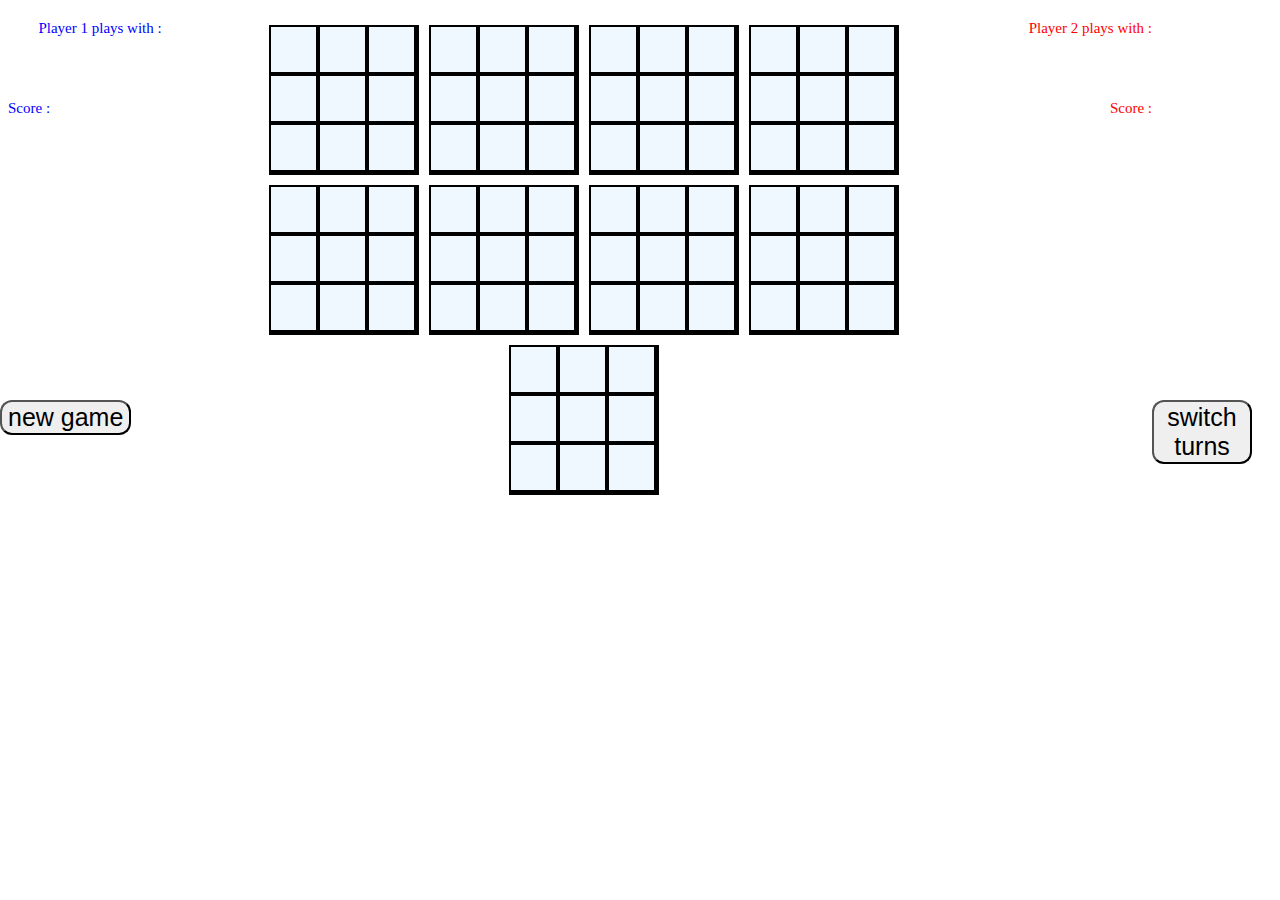
<file: index.html>
<!DOCTYPE html>
<html lang="en">
<head>
    <meta charset="UTF-8">
    <meta name="viewport" content="width=device-width, initial-scale=1.0">
    <title>Document</title>
    <link rel="stylesheet" href="xoz.css">
    <script src="xoz.js"></script>
</head>
<body>

    <div class="play1">
        <label for="player1">Player 1 plays with :</label>
        <div id="p1" style="font-size: 30px;"></div>
    </div>
    
    <div class="splay1">
        <label for="player1">Score :</label>
        <div id="sc1" style="font-size: 30px;"></div>
    </div>
    
    <div class="play2">
        <label for="player2">Player 2 plays with :</label>
        <div id="p2" style="font-size: 35px;"></div>
    </div>
    
    <div class="splay2">
        <label for="player2">Score :</label>
        <div id="sc2" style="font-size: 30px;"></div>
    </div>
    
    <main>
    <div id="1" class="big">
    <div id="11" class="small" onclick="move(this.id)"></div>
    <div id="12" class="small" onclick="move(this.id)"></div>
    <div id="13" class="small" onclick="move(this.id)"></div>
    <div id="14" class="small" onclick="move(this.id)"></div>
    <div id="15" class="small" onclick="move(this.id)"></div>
    <div id="16" class="small" onclick="move(this.id)"></div>
    <div id="17" class="small" onclick="move(this.id)"></div>
    <div id="18" class="small" onclick="move(this.id)"></div>
    <div id="19" class="small" onclick="move(this.id)"></div>
    </div>
    <div id="2" class="big">
    <div id="21" class="small" onclick="move(this.id)"></div>
    <div id="22" class="small" onclick="move(this.id)"></div>
    <div id="23" class="small" onclick="move(this.id)"></div>
    <div id="24" class="small" onclick="move(this.id)"></div>
    <div id="25" class="small" onclick="move(this.id)"></div>
    <div id="26" class="small" onclick="move(this.id)"></div>
    <div id="27" class="small" onclick="move(this.id)"></div>
    <div id="28" class="small" onclick="move(this.id)"></div>
    <div id="29" class="small" onclick="move(this.id)"></div>
</div>
    <div id="3" class="big">
    <div id="31" class="small" onclick="move(this.id)"></div>
    <div id="32" class="small" onclick="move(this.id)"></div>
    <div id="33" class="small" onclick="move(this.id)"></div>
    <div id="34" class="small" onclick="move(this.id)"></div>
    <div id="35" class="small" onclick="move(this.id)"></div>
    <div id="36" class="small" onclick="move(this.id)"></div>
    <div id="37" class="small" onclick="move(this.id)"></div>
    <div id="38" class="small" onclick="move(this.id)"></div>
    <div id="39" class="small" onclick="move(this.id)"></div>
    </div>
    <div id="4" class="big">        
    <div id="41" class="small" onclick="move(this.id)"></div>
    <div id="42" class="small" onclick="move(this.id)"></div>
    <div id="43" class="small" onclick="move(this.id)"></div>
    <div id="44" class="small" onclick="move(this.id)"></div>
    <div id="45" class="small" onclick="move(this.id)"></div>
    <div id="46" class="small" onclick="move(this.id)"></div>
    <div id="47" class="small" onclick="move(this.id)"></div>
    <div id="48" class="small" onclick="move(this.id)"></div>
    <div id="49" class="small" onclick="move(this.id)"></div>
</div>
    <div id="5" class="big">
    <div id="51" class="small" onclick="move(this.id)"></div>
    <div id="52" class="small" onclick="move(this.id)"></div>
    <div id="53" class="small" onclick="move(this.id)"></div>
    <div id="54" class="small" onclick="move(this.id)"></div>
    <div id="55" class="small" onclick="move(this.id)"></div>
    <div id="56" class="small" onclick="move(this.id)"></div>
    <div id="57" class="small" onclick="move(this.id)"></div>
    <div id="58" class="small" onclick="move(this.id)"></div>
    <div id="59" class="small" onclick="move(this.id)"></div>
    </div>
    <div id="6" class="big">
    <div id="61" class="small" onclick="move(this.id)"></div>
    <div id="62" class="small" onclick="move(this.id)"></div>
    <div id="63" class="small" onclick="move(this.id)"></div>
    <div id="64" class="small" onclick="move(this.id)"></div>
    <div id="65" class="small" onclick="move(this.id)"></div>
    <div id="66" class="small" onclick="move(this.id)"></div>
    <div id="67" class="small" onclick="move(this.id)"></div>
    <div id="68" class="small" onclick="move(this.id)"></div>
    <div id="69" class="small" onclick="move(this.id)"></div>
    </div>
    <div id="7" class="big">
    <div id="71" class="small" onclick="move(this.id)"></div>
    <div id="72" class="small" onclick="move(this.id)"></div>
    <div id="73" class="small" onclick="move(this.id)"></div>
    <div id="74" class="small" onclick="move(this.id)"></div>
    <div id="75" class="small" onclick="move(this.id)"></div>
    <div id="76" class="small" onclick="move(this.id)"></div>
    <div id="77" class="small" onclick="move(this.id)"></div>
    <div id="78" class="small" onclick="move(this.id)"></div>
    <div id="79" class="small" onclick="move(this.id)"></div>
    </div>
    <div id="8" class="big">
    <div id="81" class="small" onclick="move(this.id)"></div>
    <div id="82" class="small" onclick="move(this.id)"></div>
    <div id="83" class="small" onclick="move(this.id)"></div>
    <div id="84" class="small" onclick="move(this.id)"></div>
    <div id="85" class="small" onclick="move(this.id)"></div>
    <div id="86" class="small" onclick="move(this.id)"></div>
    <div id="87" class="small" onclick="move(this.id)"></div>
    <div id="88" class="small" onclick="move(this.id)"></div>
    <div id="89" class="small" onclick="move(this.id)"></div>
    </div>
    <div id="9" class="big">
    <div id="91" class="small" onclick="move(this.id)"></div>
    <div id="92" class="small" onclick="move(this.id)"></div>
    <div id="93" class="small" onclick="move(this.id)"></div>
    <div id="94" class="small" onclick="move(this.id)"></div>
    <div id="95" class="small" onclick="move(this.id)"></div>
    <div id="96" class="small" onclick="move(this.id)"></div>
    <div id="97" class="small" onclick="move(this.id)"></div>
    <div id="98" class="small" onclick="move(this.id)"></div>
    <div id="99" class="small" onclick="move(this.id)"></div>
    </div>
</main>
<button id="res" onclick="restart()">new game</button>
<button id="chnp" onclick="switchPlayer()">switch turns</button>

</body>
</html>
</file>
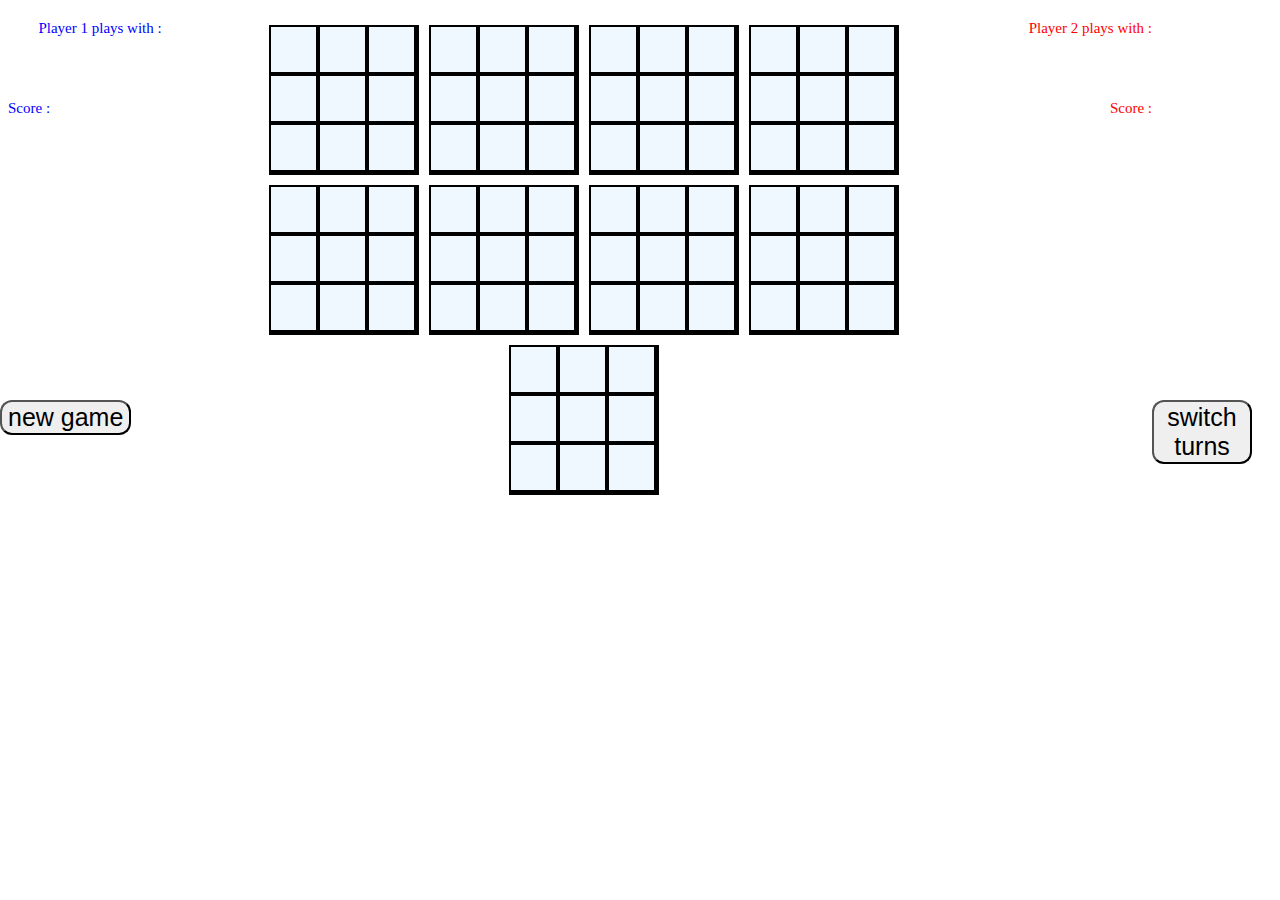
<file: xozsa.html>
<!DOCTYPE html>
<html lang="en">
<head>
    <meta charset="UTF-8">
    <meta name="viewport" content="width=device-width, initial-scale=1.0">
    <title>Document</title>
    <link rel="stylesheet" href="xoz.css">
    <script src="xoz.js"></script>
</head>
<body>
    <div class="play1">
        <label for="player1">Player 1 plays with :</label>
        <div id="p1" style="font-size: 30px;"></div>
    </div>
    
    <div class="splay1">
        <label for="player1">Score :</label>
        <div id="sc1" style="font-size: 30px;"></div>
    </div>
    
    <div class="play2">
        <label for="player2">Player 2 plays with :</label>
        <div id="p2" style="font-size: 35px;"></div>
    </div>
    
    <div class="splay2">
        <label for="player2">Score :</label>
        <div id="sc2" style="font-size: 30px;"></div>
    </div>
    
    <main>
    <div id="1" class="big">
    <div id="11" class="small" onclick="move(this.id)"></div>
    <div id="12" class="small" onclick="move(this.id)"></div>
    <div id="13" class="small" onclick="move(this.id)"></div>
    <div id="14" class="small" onclick="move(this.id)"></div>
    <div id="15" class="small" onclick="move(this.id)"></div>
    <div id="16" class="small" onclick="move(this.id)"></div>
    <div id="17" class="small" onclick="move(this.id)"></div>
    <div id="18" class="small" onclick="move(this.id)"></div>
    <div id="19" class="small" onclick="move(this.id)"></div>
    </div>
    <div id="2" class="big">
    <div id="21" class="small" onclick="move(this.id)"></div>
    <div id="22" class="small" onclick="move(this.id)"></div>
    <div id="23" class="small" onclick="move(this.id)"></div>
    <div id="24" class="small" onclick="move(this.id)"></div>
    <div id="25" class="small" onclick="move(this.id)"></div>
    <div id="26" class="small" onclick="move(this.id)"></div>
    <div id="27" class="small" onclick="move(this.id)"></div>
    <div id="28" class="small" onclick="move(this.id)"></div>
    <div id="29" class="small" onclick="move(this.id)"></div>
</div>
    <div id="3" class="big">
    <div id="31" class="small" onclick="move(this.id)"></div>
    <div id="32" class="small" onclick="move(this.id)"></div>
    <div id="33" class="small" onclick="move(this.id)"></div>
    <div id="34" class="small" onclick="move(this.id)"></div>
    <div id="35" class="small" onclick="move(this.id)"></div>
    <div id="36" class="small" onclick="move(this.id)"></div>
    <div id="37" class="small" onclick="move(this.id)"></div>
    <div id="38" class="small" onclick="move(this.id)"></div>
    <div id="39" class="small" onclick="move(this.id)"></div>
    </div>
    <div id="4" class="big">        
    <div id="41" class="small" onclick="move(this.id)"></div>
    <div id="42" class="small" onclick="move(this.id)"></div>
    <div id="43" class="small" onclick="move(this.id)"></div>
    <div id="44" class="small" onclick="move(this.id)"></div>
    <div id="45" class="small" onclick="move(this.id)"></div>
    <div id="46" class="small" onclick="move(this.id)"></div>
    <div id="47" class="small" onclick="move(this.id)"></div>
    <div id="48" class="small" onclick="move(this.id)"></div>
    <div id="49" class="small" onclick="move(this.id)"></div>
</div>
    <div id="5" class="big">
    <div id="51" class="small" onclick="move(this.id)"></div>
    <div id="52" class="small" onclick="move(this.id)"></div>
    <div id="53" class="small" onclick="move(this.id)"></div>
    <div id="54" class="small" onclick="move(this.id)"></div>
    <div id="55" class="small" onclick="move(this.id)"></div>
    <div id="56" class="small" onclick="move(this.id)"></div>
    <div id="57" class="small" onclick="move(this.id)"></div>
    <div id="58" class="small" onclick="move(this.id)"></div>
    <div id="59" class="small" onclick="move(this.id)"></div>
    </div>
    <div id="6" class="big">
    <div id="61" class="small" onclick="move(this.id)"></div>
    <div id="62" class="small" onclick="move(this.id)"></div>
    <div id="63" class="small" onclick="move(this.id)"></div>
    <div id="64" class="small" onclick="move(this.id)"></div>
    <div id="65" class="small" onclick="move(this.id)"></div>
    <div id="66" class="small" onclick="move(this.id)"></div>
    <div id="67" class="small" onclick="move(this.id)"></div>
    <div id="68" class="small" onclick="move(this.id)"></div>
    <div id="69" class="small" onclick="move(this.id)"></div>
    </div>
    <div id="7" class="big">
    <div id="71" class="small" onclick="move(this.id)"></div>
    <div id="72" class="small" onclick="move(this.id)"></div>
    <div id="73" class="small" onclick="move(this.id)"></div>
    <div id="74" class="small" onclick="move(this.id)"></div>
    <div id="75" class="small" onclick="move(this.id)"></div>
    <div id="76" class="small" onclick="move(this.id)"></div>
    <div id="77" class="small" onclick="move(this.id)"></div>
    <div id="78" class="small" onclick="move(this.id)"></div>
    <div id="79" class="small" onclick="move(this.id)"></div>
    </div>
    <div id="8" class="big">
    <div id="81" class="small" onclick="move(this.id)"></div>
    <div id="82" class="small" onclick="move(this.id)"></div>
    <div id="83" class="small" onclick="move(this.id)"></div>
    <div id="84" class="small" onclick="move(this.id)"></div>
    <div id="85" class="small" onclick="move(this.id)"></div>
    <div id="86" class="small" onclick="move(this.id)"></div>
    <div id="87" class="small" onclick="move(this.id)"></div>
    <div id="88" class="small" onclick="move(this.id)"></div>
    <div id="89" class="small" onclick="move(this.id)"></div>
    </div>
    <div id="9" class="big">
    <div id="91" class="small" onclick="move(this.id)"></div>
    <div id="92" class="small" onclick="move(this.id)"></div>
    <div id="93" class="small" onclick="move(this.id)"></div>
    <div id="94" class="small" onclick="move(this.id)"></div>
    <div id="95" class="small" onclick="move(this.id)"></div>
    <div id="96" class="small" onclick="move(this.id)"></div>
    <div id="97" class="small" onclick="move(this.id)"></div>
    <div id="98" class="small" onclick="move(this.id)"></div>
    <div id="99" class="small" onclick="move(this.id)"></div>
    </div>
</main>
<button id="res" onclick="restart()">new game</button>
<button id="chnp" onclick="switchPlayer()" >switch turns</button>
</body>
</html>
</file>
<file: xoz.css>
.big{
    font-size:130px;
    width: 150px;
    height: 150px;
    margin: 5px;
    left: auto;
    float: left;
    background-color: black;
    align-self:center ;
    text-align: center;
    top: 1px;
    color: white;
}
.small{
    font-size: 40px;
    text-align: center;
    margin: 2px;
    background-color: aliceblue;
    width: 30%;
    height: 30%;
    float: left;
    align-self: center;

    
}
main {
    display: flex;
    flex-wrap: wrap;
    justify-content: center; 
    align-items: center; 
    width: 60%; 
    max-width: 1200px; 
    margin: 20px auto; 
}
.small:hover{
    background-color: rgb(167, 164, 164);
}
.play1{
    float: left;
    font-size: 15px;
    color: blue;
    text-align: left;
    display: block;
    position: absolute;
    left: 3%;


}
.play2{
    position: absolute;
    float: right;
    font-size: 15px;
    color: red;
    text-align: left;
    display: flex;
    right: 10%;
    
}
.splay1{
    position: absolute;
    top: 100px;    
    float: left;
    font-size: 15px;
    color: blue;
    text-align: left;
    display: flex;
}
.splay2{
    position: absolute;
    top: 100px;    
    float: left;
    font-size: 15px;
    color: red;
    text-align: left;
    display: flex;
    right: 10%;
    
}
body{
    height: 90%;
    width: 90%;
}
button{
    margin: auto;
    display: block;
    border-radius: 12px;
    font-size: 25px;
    position: absolute;
    left: 0;
    top: 400px;
}
button:hover{
    background-color: brown;
    color: white;
}
#chnp{
    margin: auto;
    display: block;
    border-radius: 12px;
    font-size: 25px;
    position: absolute;
    left: 90%;
    top: 400px;
    width: 100px;

}

@media(max-width:768px){
    p{display: none;}
     .big{
        font-size:71px;
        width: 100px;
        height: 100px;
        margin: 2px;
        left: auto;
        float: left;
        background-color: rgb(0, 0, 0);
        align-self:center ;
        text-align: center;
        top: 1px;
        color: white;
    }
    .small{
        font-size: 10px;
        text-align: center;
        margin: 2px;
        background-color: aliceblue;
        width: 27%;
        height: 27%;
        float: left;
        align-self: center;
    
        
    }
    main {
        display: flex;
        flex-wrap: wrap;
        justify-content: center;
        align-items: center; 
        margin: 2px auto;
    }
    .small:hover{
        background-color: rgb(167, 164, 164);
    }
    .play1{
        float: left;
        font-size: 7px;
        color: blue;
        text-align: left;
        display: block;
        position: absolute;
        left: 3%;
        bottom: 20%;
    
    
    }

    .splay1{
        position: absolute;
        bottom:10%;      
        float: left;
        font-size: 15px;
        color: blue;
        text-align: left;
        display: flex;
        left: 3%;
        bottom: 15%;
    }
    .play2{
        position: absolute;
        float: right;
        font-size: 7px;
        color: red;
        text-align: left;
        display: flex;
        left: 3%;
        bottom: 10%;
        
    }
    .splay2{
        position: absolute;
        bottom:10%;      
        float: right;
        font-size: 15px;
        color: red;
        text-align: left;
        display: flex;
        left: 3%;
        bottom: 5%;
    }
    body{
        height: 90%;
        width: 90%;
    }
    button{
        margin: auto;
        display: block;
        border-radius: 12px;
        font-size: 25px;
        position: absolute;
        left: 0;
        bottom: 0%;
    }
    button:hover{
        background-color: rgb(42, 165, 91);
        color: white;
    }
    #chnp{
        margin: auto;
        display: block;
        border-radius: 12px;
        font-size: 25px;
        position: absolute;
        left: 200px;
        bottom: 0%;
        width: 100px;
    
    }
    }
</file>
